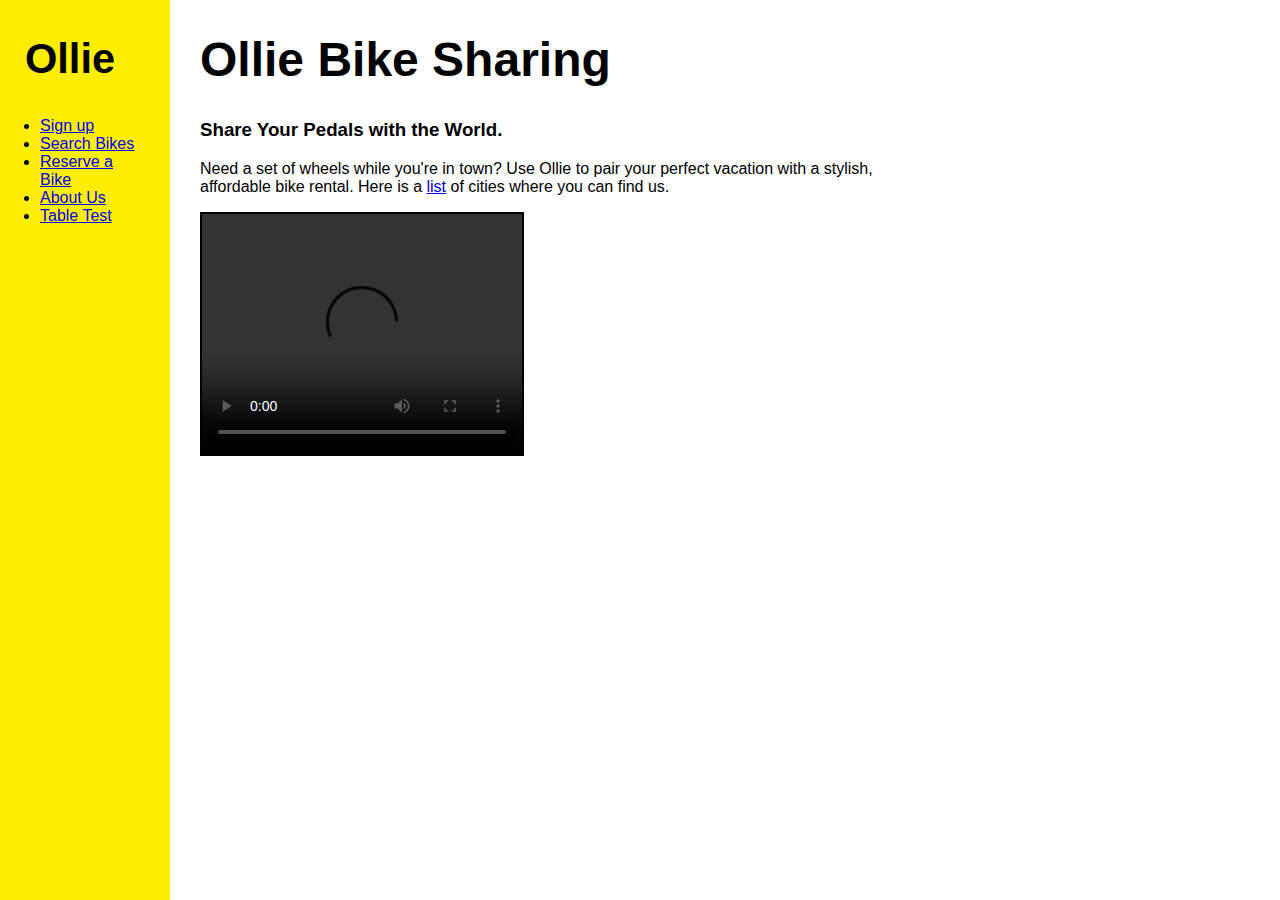
<file: index.html>
<!DOCTYPE html>
<html>
<head>
  <title>Ollie Bike Sharing</title>
  <meta charset="utf-8"/>
  <link rel="stylesheet" type="text/css" href="main.css">
</head>
<body>
  <div class="container">
		<div class="nav">
          <h2>Ollie</h2>
          <ul>
            <li><a href="page1.html">Sign up</a></li>
            <li><a href="page2.html">Search Bikes</a></li>
            <li><a href="page3.html">Reserve a Bike</a></li>
            <li><a href="page4.html">About Us</a></li>
	    <li><a href="table_test.html">Table Test</a></li>
          </ul>
    </div>
     <div class="main">
    <h1>Ollie Bike Sharing</h1>
       <h3>Share Your Pedals with the World.</h3>
    <p>Need a set of wheels while you're in town? Use Ollie to pair your perfect vacation with a stylish, affordable bike rental. Here is a <a href="cities.html">list</a> of cities where you can find us.</p>
    <video width="320" height="240" controls><source src="https://s3.amazonaws.com/codecademy-content/projects/make-a-website/lesson-1/ollie.mp4" type="video/mp4"></video>
      </div>
  </div>
 </body>
</html>
</file>
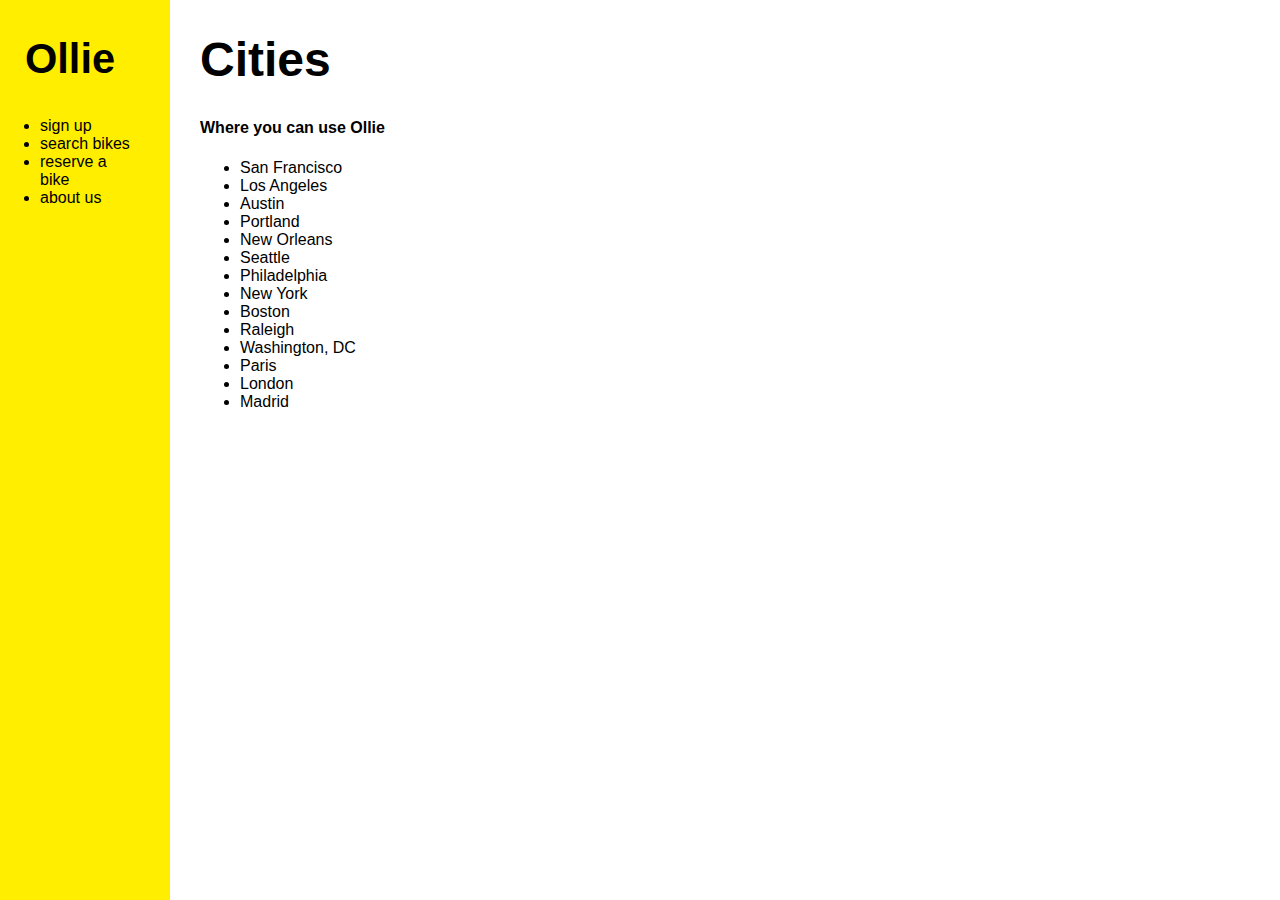
<file: cities.html>
<!DOCTYPE html>
<html>
<head>
  <title>Cities</title>
  <meta charset="utf-8"/>
  <link rel="stylesheet" type="text/css" href="main.css">
</head>
<body>
  <div class="container">
    <div class="nav">
      <h2>Ollie</h2>
      <ul>
        <li>sign up</li>
        <li>search bikes</li>
        <li>reserve a bike</li>
        <li>about us</li>
      </ul>
    </div>
    <div class="main">
      <h1>Cities</h1>
      <h4>Where you can use Ollie</h4>
      <ul>
        <li>San Francisco</li>
        <li>Los Angeles</li>
        <li>Austin</li>
        <li>Portland</li>
        <li>New Orleans</li>
        <li>Seattle</li>
        <li>Philadelphia</li>
        <li>New York</li>
        <li>Boston</li>
        <li>Raleigh</li>
        <li>Washington, DC</li>
        <li>Paris</li>
        <li>London</li>
        <li>Madrid</li>
      </ul>
    </div>
  </div>
</body>
</html>
</file>
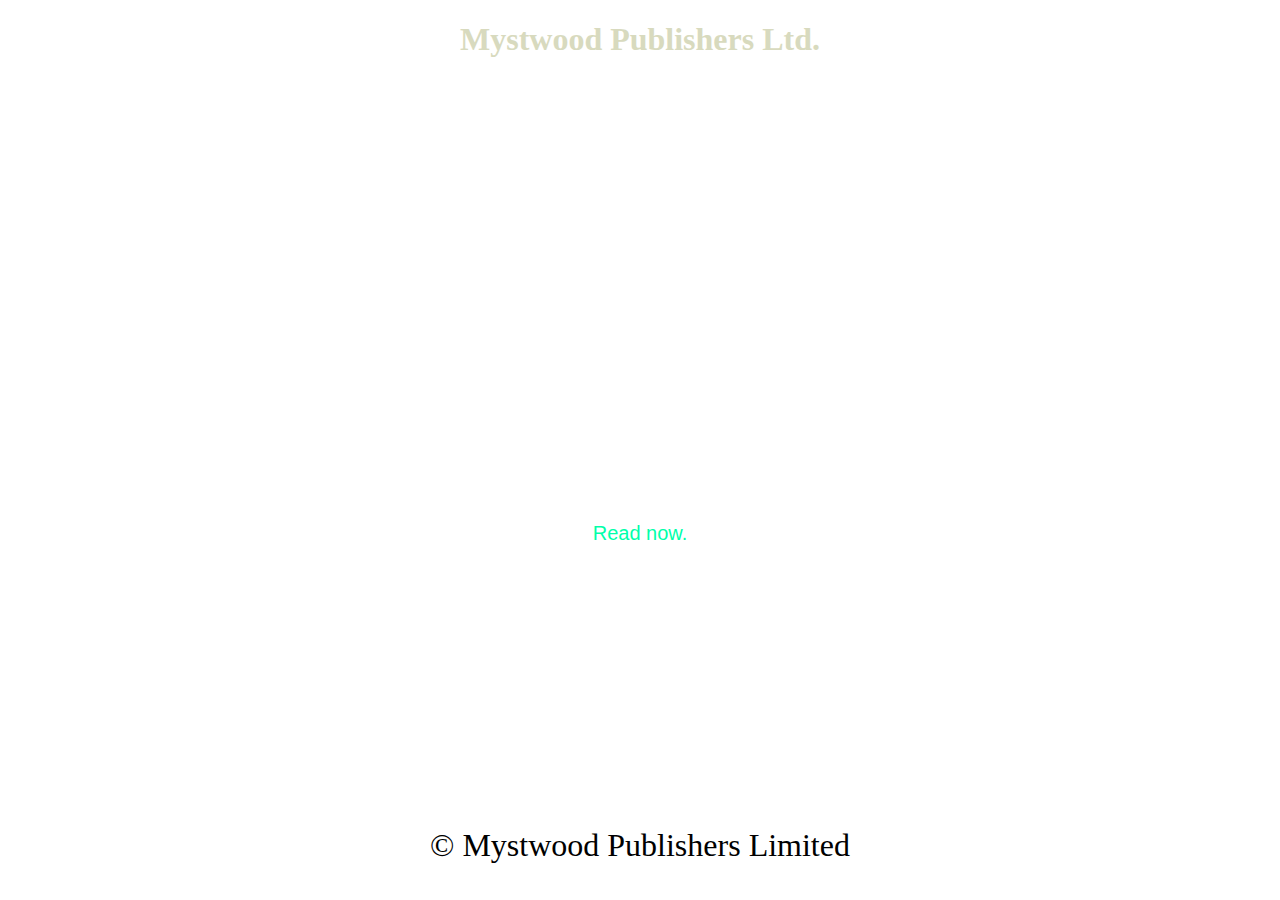
<file: page1.html>
<!DOCTYPE html>
<html>
<head>
	<title><a href="index.html">Sprout</a></title>
	<link rel="stylesheet" type="text/css" href="page1.css"/>
</head>
<body>
	<h1>Mystwood Publishers Ltd.</h1>
	<div class="hero">
		<h2>Sprout.</h2>
		<p id="footer">A book by J. Daniel Bedford</p>
		<a href="#">Read now.</a>
	</div>
	<p>&copy; Mystwood Publishers Limited</p>
</body>
</html>
</file>
<file: main.css>
html, body {
  font-family: sans-serif;
  margin: 0;
  width: 100%;
  height: 100%;
}

h1 {
  font-size: 48px;
}

p {
  max-width: 65%;
  min-width: 500px;
}

h2 {
  text-align: center;
  font-size: 2.6rem;
}

div {
  padding-right: 30px;
  height: 100%;
  width: 100%;
}

video {
  background-color: #000000;
  border: 2px solid black;
}

.container {
  display: flex;
}

.main {
  padding-left: 30px;
  min-width: 75%;
}

.nav {
  background-color: #FFEE00;
  max-width: 25%;
  min-width: 140px;
  flex: 1;
}

.nav h1 {
  padding-left: 20px;
}
</file>
<file: page1.css>
body {
	height: 100%;
	margin: 0;
	text-align: center;
	width: 100%;
}

h1 {
	font-size: 32px;
  font-family: Palatino, 'Palatino Linotype', serif;
  color: rgb(216,218,190);
}

h2 {
	font-size: 56px;
}


.hero {
	padding: 250px 0;
	margin: 30px;
  font-family: 'Trebuchet MS', Helvetica, sans-serif;
  background-image: url("https://s3.amazonaws.com/codecademy-content/projects/make-a-website/lesson-2/bg.jpg");
  background-size:cover;
  color:#ffffff;
}


p {
	font-size:2rem
}

.hero a {
	color: #00FFAA;
	font-size: 1.25em;
	text-decoration: none;
}
#footer{
  font-size:0.75rem;
}
</file>
